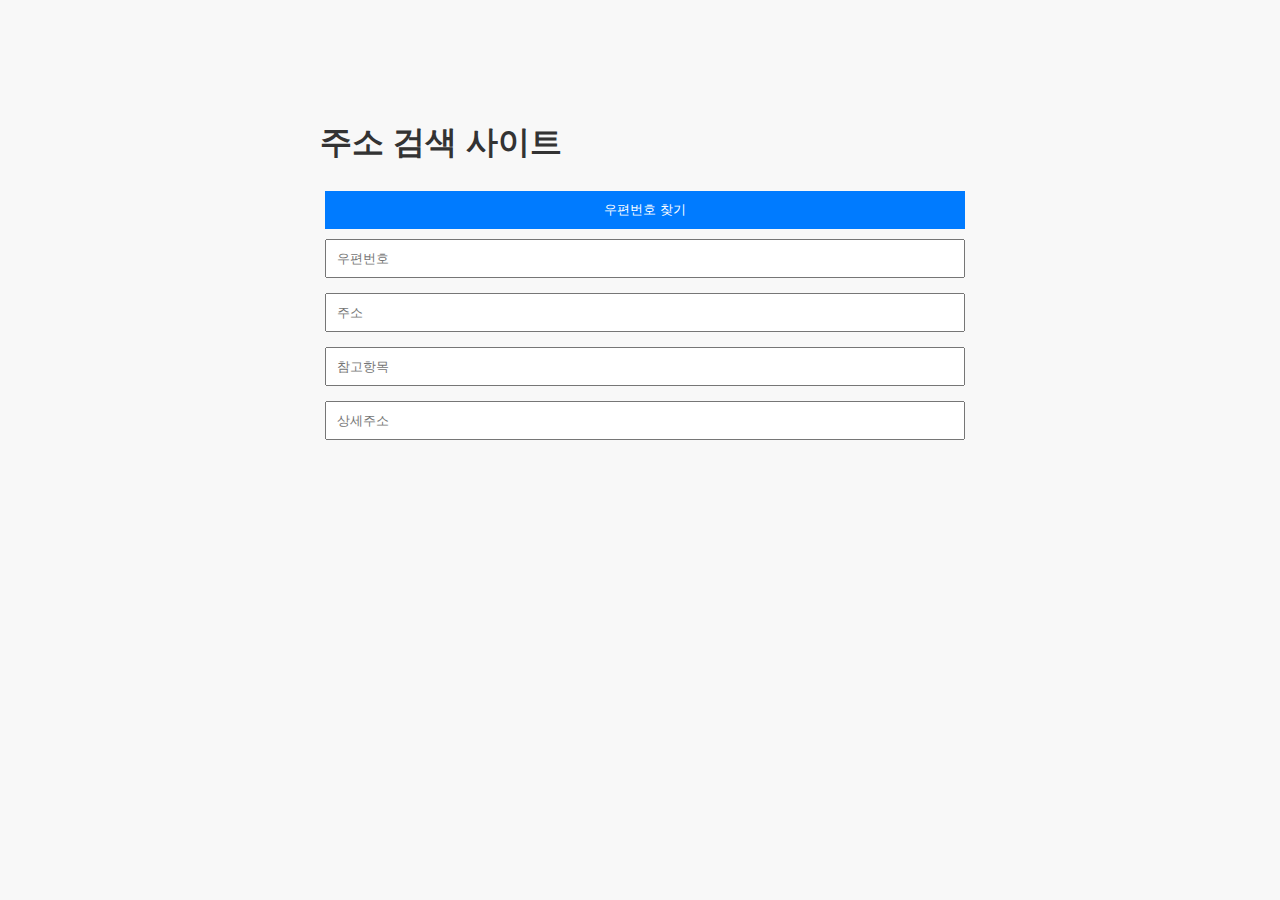
<file: templates/kakaompa_address.html>
<!DOCTYPE html>
<html lang="en">

<head>
    <meta charset="UTF-8">
    <meta name="viewport" content="width=device-width, initial-scale=1.0">
    <title>우편번호찾기</title>
    <style>
        body {
            font-family: 'Arial', sans-serif;
            background-color: #f8f8f8;
            margin: 0;
            padding: 0;
            display: flex;
            flex-direction: column;
            align-items: center;
            justify-content: center;
            height: 100vh;
        }

        h1 {
            color: #333;
        }

        input {
            margin: 5px;
            padding: 10px;
            width: 100%;
            box-sizing: border-box;
        }

        #searchButton {
            background-color: #007bff;
            color: #fff;
            border: none;
            cursor: pointer;
        }

        input[type="text"] {
            margin-bottom: 10px;
        }
    </style>

    <script
        src="https://dapi.kakao.com/v2/maps/sdk.js?appkey=fd75ba522e33309748e416861c65feef&libraries=services"></script>
</head>

<body>

    <section style='width: 50%'>
        <h1>주소 검색 사이트</h1>

        <input type="button" onclick="searchAddressTocoordinate()" value="우편번호 찾기" id="searchButton"><br>
        <input type="text" id="sample6_postcode" placeholder="우편번호"><br>
        <input type="text" id="sample6_address" placeholder="주소"><br>
        <input type="text" id="sample6_extraAddress" placeholder="참고항목">
        <input type="text" id="sample6_detailAddress" placeholder="상세주소">

         <!-- 지도를 표시할 div 입니다 -->
        <div id="map" style="width:100%;height:350px;"></div>   </section>
    
   
    

    <script src="http://dmaps.daum.net/map_js_init/postcode.v2.js"></script>
    <script>
        
        var mapContainer = document.getElementById('map'), // 지도를 표시할 div 
            mapOption = {
                center: new kakao.maps.LatLng(33.450701, 126.570667), // 지도의 중심좌표
                level: 3 // 지도의 확대 레벨
            };

        // 지도를 표시할 div와  지도 옵션으로  지도를 생성합니다
        var map = new kakao.maps.Map(mapContainer, mapOption);

        var markerPosition  = new kakao.maps.LatLng(33.450701, 126.570667); 

        // 마커를 생성합니다
        var marker = new kakao.maps.Marker({
            position: markerPosition
        }); 

        // 마커가 지도 위에 표시되도록 설정합니다
        marker.setMap(map);
       
        function searchAddressTocoordinate() {
            new daum.Postcode({
                oncomplete: function (data) {
                    const { address } = data;

                    var addr = '';
                    var extraAddr = '';

                    if (data.userSelectedType === 'R') {
                        addr = data.roadAddress;
                    } else {
                        addr = data.jibunAddress;
                    }

                    if (data.userSelectedType === 'R') {
                        if (data.bname !== '' && /[동|로|가]$/g.test(data.bname)) {
                            extraAddr += data.bname;
                        }
                        if (data.buildingName !== '' && data.apartment === 'Y') {
                            extraAddr += (extraAddr !== '' ? ', ' + data.buildingName : data.buildingName);
                        }
                        if (extraAddr !== '') {
                            extraAddr = ' (' + extraAddr + ')';
                        }
                        document.getElementById("sample6_extraAddress").value = extraAddr;

                    } else {
                        document.getElementById("sample6_extraAddress").value = '';
                    }

                    document.getElementById('sample6_postcode').value = data.zonecode;
                    document.getElementById("sample6_address").value = addr;
                    document.getElementById("sample6_detailAddress").focus();

                    const geocoder = new daum.maps.services.Geocoder();

                    geocoder.addressSearch(address, (result, status) => {
                        if (status === daum.maps.services.Status.OK) {
                            const { x, y } = result[0];
                            console.log({ lat: y, lon: x });                       

                        // 이동할 위도 경도 위치를 생성합니다 
                        var moveLatLon = new kakao.maps.LatLng(y, x);
                        
                        // 지도 중심을 부드럽게 이동시킵니다
                        // 만약 이동할 거리가 지도 화면보다 크면 부드러운 효과 없이 이동합니다
                        map.panTo(moveLatLon); 

                         // 마커를 생성합니다

                        // 마커가 표시될 위치입니다 
                      
                         var marker = new kakao.maps.Marker({
                            position: moveLatLon
                        });

                        // 마커가 지도 위에 표시되도록 설정합니다
                        marker.setMap(map);

                        }
                    });
                },
                width: "100%",
                height: window.innerHeight
            }).open();
        }
    </script>

</body>

</html>
</file>
